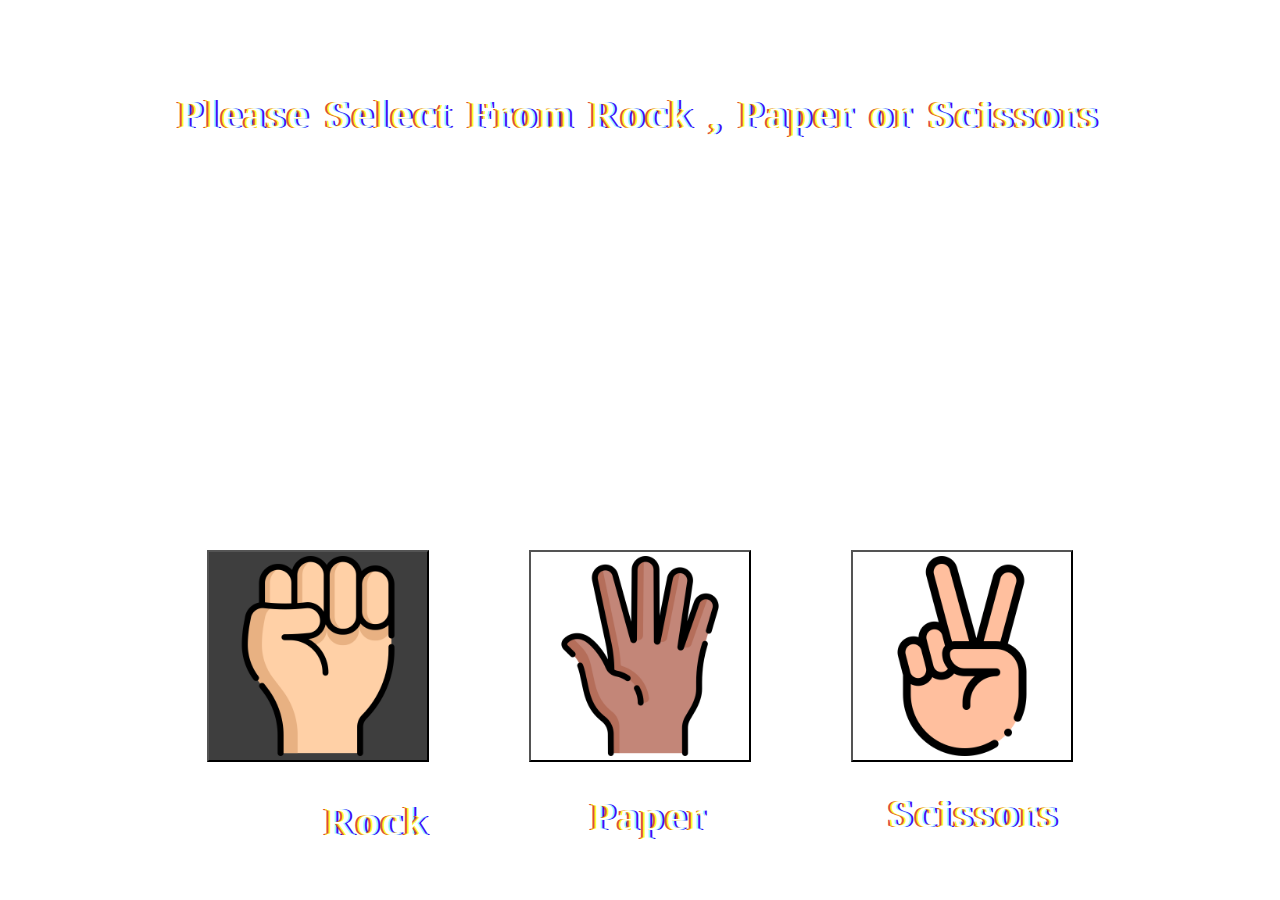
<file: index.html>
<html lang="en">
<head>
    <meta charset="UTF-8">
    <meta http-equiv="X-UA-Compatible" content="IE=edge">
    <meta name="viewport" content="width=device-width, initial-scale=1.0">
    <script src="game.js"  defer></script>
    <link rel="stylesheet" href="style.css">
    <title>Document</title>
</head>
<body>
    
<div class="arcadePosition">
    <div class="arcade">
        <p>Please Select From Rock , Paper or  Scissors</p>
    </div>
</div>

<div class="arcade">
    <p id = "winner"></p>
</div>

<div class="playerButtons-location">
    
        <div class="playerButtons">
    
    
            <button  class = "rock-btn"> <img id = "rock-btn" src="./icons/rock.png" alt="rock"> </button>
    
            <button   class = "paper-btn"><img  id ="paper-btn" src="./icons/paper.png" alt="paper"></button>
    
            <button  class = "scissors-btn"><img id ="scissors-btn" src="./icons/scissors.png" alt="scissors"></button>
    
               
        </div>
        
        

        <div class="grid-arcade">
            <div class="arcade-1">
                <p>Rock </p>
            </div>
            <div class="arcade-2">
                <p>Paper </p>
            </div>
            <div class="arcade-3">
                <p>Scissors </p>
            </div>
        </div>
        
       

</div>


</body>
</html>
</file>
<file: style.css>
body{
    background-image: url("https://i.gifer.com/5EDx.gif");
    margin: 0;
    border: 0;
    height: auto;
}

.playerButtons-location{
    position: relative;
    top: 550px ;
    padding-bottom: 35px;    
              


}
.playerButtons{
    display: flex;
    flex-direction: row;
    gap: 100px;
    justify-content: center;
   
   
    

    
}

button.rock-btn img ,button.scissors-btn img  ,.paper-btn img {
grid-area: main;
padding: 3px;

align-items: center;
cursor: pointer;
width: 200px;
height: 200px;


transition: .2s ease-in-out 0s;
border: none;

}

button.rock-btn {
    background-color: rgba(0, 0, 0, 0.757);
  
}
button.paper-btn {
    background-color: rgba(130, 130, 130, 0)
  
}
button.scissors-btn {
    background-color: rgba(240, 248, 255, 0);
   
   
}

/*image hovering */
button.rock-btn img:hover{
    transform: scale(1.25);
}
button.paper-btn img:hover{
    transform: scale(1.25);
}
button.scissors-btn img:hover{
    transform: scale(1.25);
}




body{
  font-family: 'Press Start 2P', cursive;
 
}
.arcade{
  position: absolute;
  top: 0;
  left: 0;
  bottom: 0;
  right: 0;
  height: 90px;
  color: white;
  width: 100%;
  text-align: center;
  margin: auto;
  font-size: 40px;
  line-height: 40px;
  letter-spacing: 5px;
  text-shadow: -2px 0 0 #fdff2a,
    -4px 0 0 #df4a42,
    2px 0 0 #91fcfe,
    4px 0 0 #4405fc;
  animation: blink 1s steps(4, start) infinite;
}

.arcade-1{
    position: relative;
    top: 0px;
    left: 165px;
    bottom: 100px;
    right: 0px;
    height: 90px;
    color: white;
    width: 100%;
    text-align: center;
    margin: auto;
    font-size: 40px;
    line-height: 40px;
    letter-spacing: 5px;
    text-shadow: -2px 0 0 #fdff2a,
      -4px 0 0 #df4a42,
      2px 0 0 #91fcfe,
      4px 0 0 #4405fc;
    animation: blink 1s steps(4, start) infinite;
  }
  .arcade-2{
    position: absolute;
    top: 167px;
    left: 10px;
    bottom: 0;
    right: 0;
    height: 90px;
    color: white;
    width: 100%;
    text-align: center;
    margin: auto;
    font-size: 40px;
    line-height: 40px;
    letter-spacing: 5px;
    text-shadow: -2px 0 0 #fdff2a,
      -4px 0 0 #df4a42,
      2px 0 0 #91fcfe,
      4px 0 0 #4405fc;
    animation: blink 1s steps(4, start) infinite;
  }
  .arcade-3{
    position: absolute;
    top: 160px;
    left: 335px;
    bottom: 0;
    right: 0;
    height: 90px;
    color: white;
    width: 100%;
    text-align: center;
    margin: auto;
    font-size: 40px;
    line-height: 40px;
    letter-spacing: 5px;
    text-shadow: -2px 0 0 #fdff2a,
      -4px 0 0 #df4a42,
      2px 0 0 #91fcfe,
      4px 0 0 #4405fc;
    animation: blink 1s steps(4, start) infinite;
  }

.arcadePosition{
    top: 100px;
    position: relative;
}

.grid-arcade{
     
    display: grid;
    grid-template-columns: 1fr 1fr 1fr;
    

}
</file>
